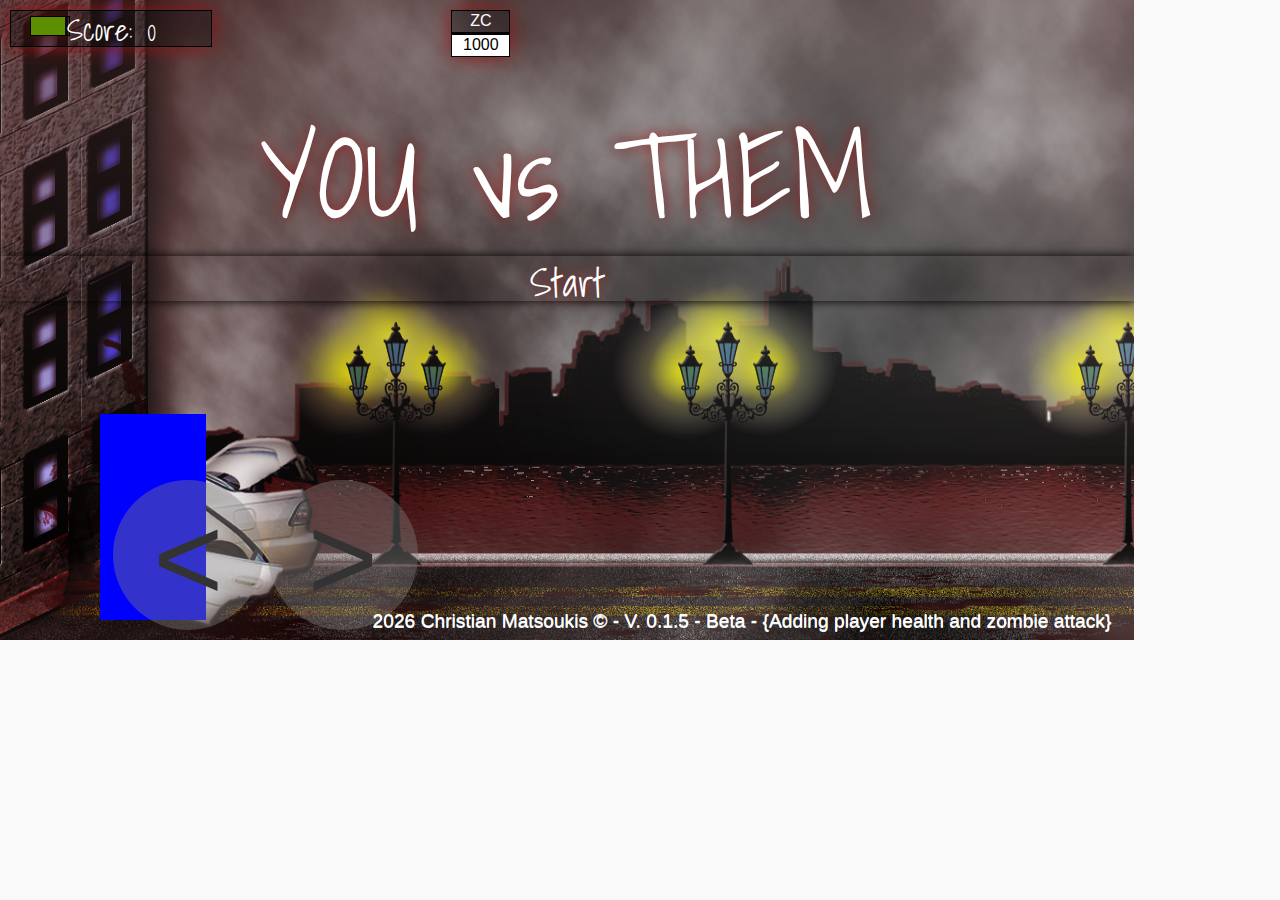
<file: index.html>
<!DOCTYPE html>
<!--
    Author: Christian Matsoukis
    Date:   05/01/2015
-->

<html>
	<head>
		<title>YOU-VS-THEM</title>
        <meta name="viewport" content="width=1134,height=640, user-scalable=no" />
		<meta name="apple-mobile-web-app-capable" content="yes" />
        <link href='http://fonts.googleapis.com/css?family=Raleway' rel='stylesheet' type='text/css'>
        <link href='http://fonts.googleapis.com/css?family=Shadows+Into+Light|Raleway' rel='stylesheet' type='text/css'>
		<link rel="stylesheet" type="text/css" href="css/main.css" />
        <link rel="stylesheet" href="jqmbl/jquery.mobile-1.4.2.min.css">
        <script src="jqmbl/jquery.js"></script>
        <script src="script/jqueryColor2.1.2.js"></script>
        <script src="jqmbl/jquery.mobile-1.4.2.min.js"></script>
        <script src="script/main-script.js"></script>
        
	</head>
	<body onload="docReady(), copyRight()">
        <!--<div id="rain"></div>-->
        <div class="mask">
            <meter id="playerHealth" min="0" max="1" low=".25" high=".75" optimum="1.0" value=".90"></meter>
            <div class="zombieCount"><div id="zclable">ZC</div><div id="zc"></div></div>
            <div class="title">YOU vs THEM</div>
            <div class="startButton">Start</div>
            <div class="controls">
                <div id="left" class="controller"><</div>
                <div  id="right" class="controller">></div>
            </div>

            <div id="player" class="player" onclick="playerHit()" style="position:absolute;left:100px;bottom:20px;z-index:3;"></div>
            <div id="zom" style="position:absolute;left:0px;top:0px;z-index:1;" class="bg" />
            <img onclick="" src="lib/img/lvlBG.png" id="bg" style="    position: absolute;left: 0px;top: 0px;z-index: 1;" class="bg" />
            <audio id='yourAudio' loop="loop" autoplay="autoplay">
                <source src="lib/audio/looping-drum.mp3" type='audio/mpeg; codecs="mp3"'>
            </audio>
        </div>
        <div id="copyRight"><span id="copyRight-span"></span>Christian Matsoukis &copy; - V. 0.1.5 - Beta - {Adding player health and zombie attack}</div>
	</body>
</html>
</file>
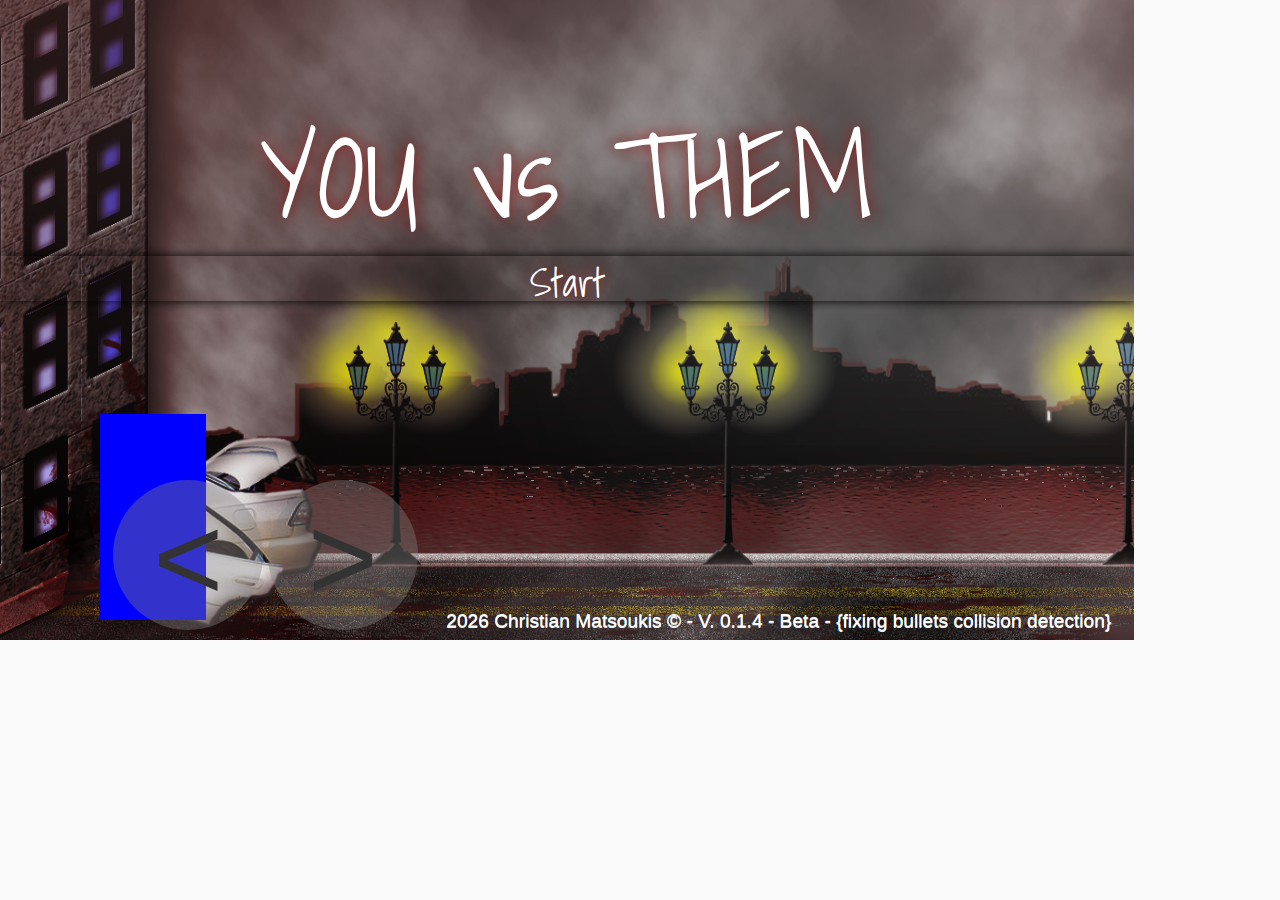
<file: indexV0-1-4.html>
<!DOCTYPE html>
<!--
    This version is going to attempt to fix the bullet error with the interval running at all times. 
    This should speed up the game and save memory. 

    After this fix, version 0.1.5 will work on a more advanced collision detection.

    Author: Christian Matsoukis
    Date:   05/01/2015
-->

<!--
    Change Log: 

Content: 
    - <title> changed from "U-VS-THEM" => "YOU-VS-THEM"

Javascript: 
    - Took code out of touch controls and had it go to the approiate function instead of rewriting code. 
    - Renamed fire() function to bulletSpawn().

-->
<html>
	<head>
		<title>YOU-VS-THEM</title>
        <meta name="viewport" content="width=1134,height=640, user-scalable=no" />
		<meta name="apple-mobile-web-app-capable" content="yes" />
        <link href='http://fonts.googleapis.com/css?family=Raleway' rel='stylesheet' type='text/css'>
        <link href='http://fonts.googleapis.com/css?family=Shadows+Into+Light|Raleway' rel='stylesheet' type='text/css'>
		<link rel="stylesheet" type="text/css" href="css/main.css" />
        <link rel="stylesheet" href="jqmbl/jquery.mobile-1.4.2.min.css">
        <script src="jqmbl/jquery.js"></script>
        <script src="jqmbl/jquery.mobile-1.4.2.min.js"></script>
        <script src="script/main-scriptV0-1-4.js"></script>
        
	</head>
	<body onload="docReady(), copyRight()">

        <div class="mask">
            <div class="title">YOU vs THEM</div>
            <div class="startButton">Start</div>
            <div class="controls">
                <div id="left" class="controller"><</div>
                <div  id="right" class="controller">></div>
            </div>
            <div id="rain"></div>
            <div onclick="score()" id="player" style="position:absolute;left:100px;bottom:20px;z-index:3;"></div>
            <div id="zom" style="position:absolute;left:0px;top:0px;z-index:1;" class="bg" />
            <img onclick=""src="lib/img/lvlBG.png" id="bg" style="position:absolute;left:0px;top:0px;z-index:1;" class="bg" />
            <audio id='yourAudio' loop="loop" autoplay="autoplay">
                <source src="lib/audio/looping-drum.mp3" type='audio/mpeg; codecs="mp3"'>
            </audio>
        </div>
        <div id="copyRight"><span id="copyRight-span"></span>Christian Matsoukis &copy; - V. 0.1.4 - Beta - {fixing bullets collision detection}</div>
	</body>
</html>
</file>
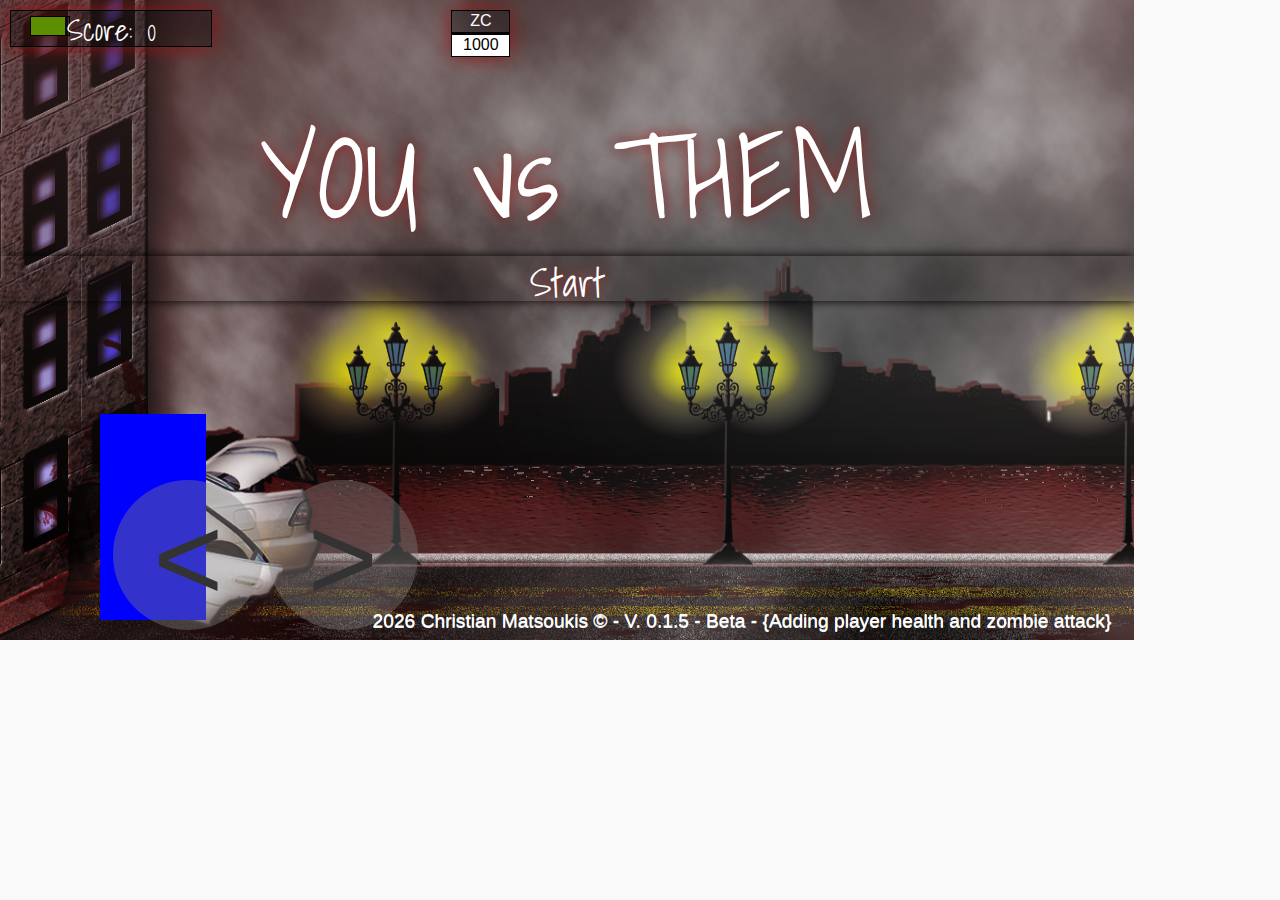
<file: indexV0-1-5.html>
<!DOCTYPE html>
<!--
    Author: Christian Matsoukis
    Date:   05/01/2015
-->

<html>
	<head>
		<title>YOU-VS-THEM</title>
        <meta name="viewport" content="width=1134,height=640, user-scalable=no" />
		<meta name="apple-mobile-web-app-capable" content="yes" />
        <link href='http://fonts.googleapis.com/css?family=Raleway' rel='stylesheet' type='text/css'>
        <link href='http://fonts.googleapis.com/css?family=Shadows+Into+Light|Raleway' rel='stylesheet' type='text/css'>
		<link rel="stylesheet" type="text/css" href="css/main.css" />
        <link rel="stylesheet" href="jqmbl/jquery.mobile-1.4.2.min.css">
        <script src="jqmbl/jquery.js"></script>
        <script src="script/jqueryColor2.1.2.js"></script>
        <script src="jqmbl/jquery.mobile-1.4.2.min.js"></script>
        <script src="script/main-scriptV0-1-5.js"></script>
        
	</head>
	<body onload="docReady(), copyRight()">
        <!--<div id="rain"></div>-->
        <div class="mask">
            <meter id="playerHealth" min="0" max="1" low=".25" high=".75" optimum="1.0" value=".90"></meter>
            <div class="zombieCount"><div id="zclable">ZC</div><div id="zc"></div></div>
            <div class="title">YOU vs THEM</div>
            <div class="startButton">Start</div>
            <div class="controls">
                <div id="left" class="controller"><</div>
                <div  id="right" class="controller">></div>
            </div>

            <div id="player" class="player" onclick="playerHit()" style="position:absolute;left:100px;bottom:20px;z-index:3;"></div>
            <div id="zom" style="position:absolute;left:0px;top:0px;z-index:1;" class="bg" />
            <img onclick="" src="lib/img/lvlBG.png" id="bg" style="    position: absolute;left: 0px;top: 0px;z-index: 1;" class="bg" />
            <audio id='yourAudio' loop="loop" autoplay="autoplay">
                <source src="lib/audio/looping-drum.mp3" type='audio/mpeg; codecs="mp3"'>
            </audio>
        </div>
        <div id="copyRight"><span id="copyRight-span"></span>Christian Matsoukis &copy; - V. 0.1.5 - Beta - {Adding player health and zombie attack}</div>
	</body>
</html>
</file>
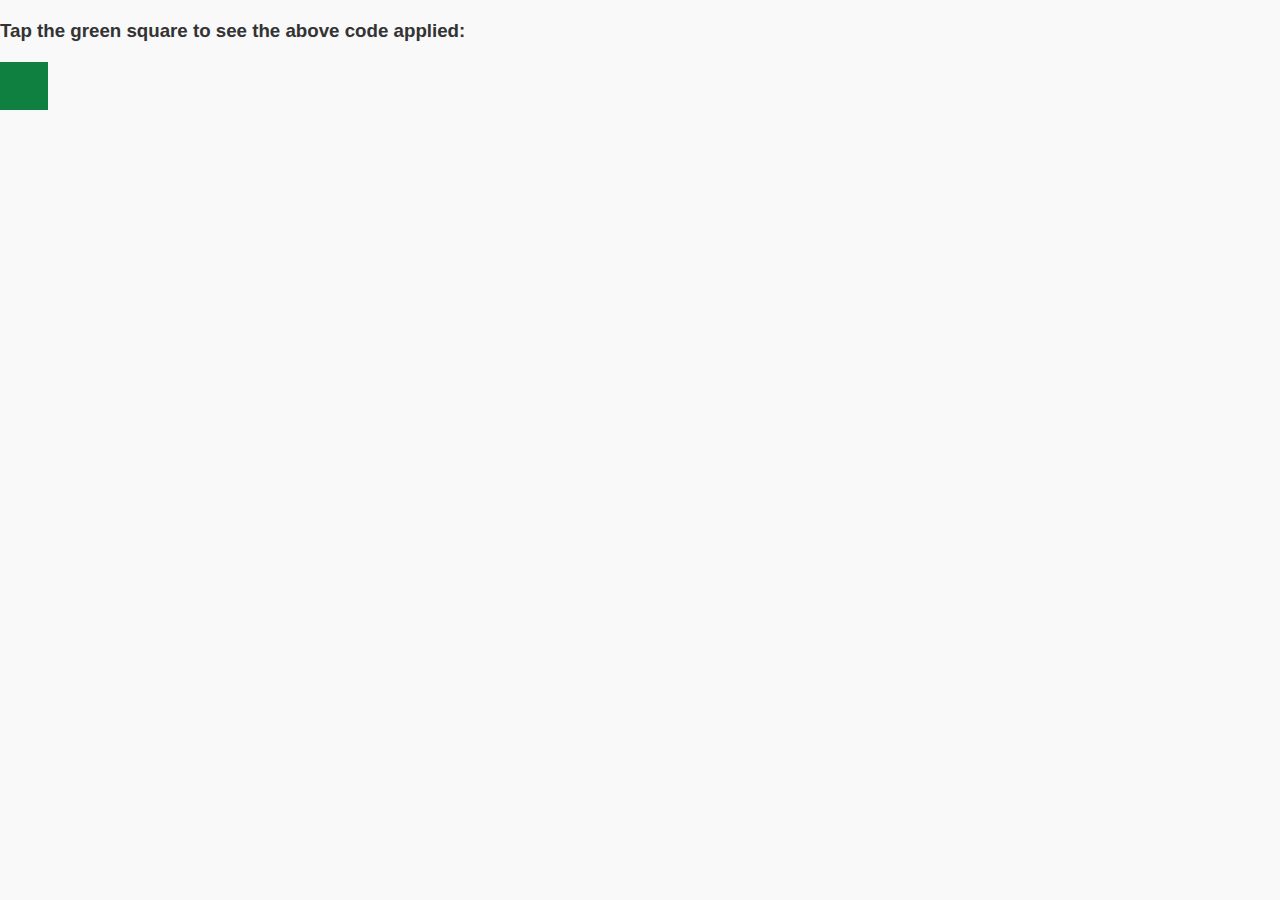
<file: jqmbl/HtmlPage.html>
﻿<!doctype html>
<html lang="en">
<head>
    <meta charset="utf-8">
    <meta name="viewport" content="width=device-width, initial-scale=1">
    <title>tap demo</title>
    <link rel="stylesheet" href="jquery.mobile-1.4.2.min.css">
    <script src="jquery.js"></script>
    <script src="jquery.mobile-1.4.2.min.js"></script>
    <style>
        html, body {
            padding: 0;
            margin: 0;
        }

        html, .ui-mobile, .ui-mobile body {
            height: 85px;
        }

            .ui-mobile, .ui-mobile .ui-page {
                min-height: 85px;
            }

        #nav {
            font-size: 200%;
            width: 17.1875em;
            margin: 17px auto 0 auto;
        }

            #nav a {
                color: #777;
                border: 2px solid #777;
                background-color: #ccc;
                padding: 0.2em 0.6em;
                text-decoration: none;
                float: left;
                margin-right: 0.3em;
            }

                #nav a:hover {
                    color: #999;
                    border-color: #999;
                    background: #eee;
                }

                #nav a.selected,
                #nav a.selected:hover {
                    color: #0a0;
                    border-color: #0a0;
                    background: #afa;
                }

        div.box {
            width: 3em;
            height: 3em;
            background-color: #108040;
        }

            div.box.tap {
                background-color: #7ACEF4;
            }
    </style>
</head>
<body>

    <h3>Tap the green square to see the above code applied:</h3>
    <div class="box"></div>

    <script>
        $(function () {
            $("div.box").bind("tap", tapHandler);

            function tapHandler(event) {
                $(event.target).addClass("tap");
            }
        });
    </script>

</body>
</html>
</file>
<file: css/main.css>
body {
    overflow: hidden;
    text-shadow: none;
    background-color: black !important;
}

.bg {
    width: 2000px;
    height: 100%;
    max-height: 640px;

}

#copyRight {
    position: absolute;
    bottom: 1%;
    right: 2%;
    font-size: 1.5vw;
    user-select: none;
    color: white;
    text-align: center;
    font-family: Arial;
    z-index: 100;
}

.mask {
    width: 1134px;
    height: 640px;
    overflow: hidden;
    z-index: 2;
    position: absolute;
    top: 0px;
    left: 0px;
    background-color: #fff;
}

#player {
    height: 200px;
    width: 100px;
    border: 3px solid blue;
    background-color: blue;
}

.zombie {
    height: 200px;
    width: 100px;
    border: 3px solid red;
    background-color: red;
    position: absolute;
    z-index: 3;
    bottom: 20px;
    left: 0px;
    box-shadow: 0px 5px 10px #000;
}

.zhead {
    height: 50px;
    background-color: gr<br class="Apple-interchange-newline">een;
}

.controls {
    position: absolute;
    bottom: 10px;
    z-index: 10;
    margin-left: 10%;
        cursor:pointer;
}

.controller {
    width: 150px;
    height: 150px;
    background-color: rgba(128,128,128,0.4);
    display: inline-block;
    font-size: 120px;
    text-align: center;
    -webkit-user-select: none;
    -moz-user-select: none;
    user-select: none;
    border-radius: 100px;
    text-shadow: none;
}


    .controller:hover {
        width: 160px;
        height: 160px;
        box-shadow: 0px 0px 10px #fff;
        text-shadow: 0px 0px 10px #8c1717;
    }

.bullet {
    /*background: -moz-linear-gradient(left, rgba(255,255,255,0) 0%, rgba(244,244,48,1) 100%);
    background: -webkit-gradient(linear, left top, right top, color-stop(0%,rgba(255,255,255,0)), color-stop(100%,rgba(244,244,48,1)));
    background: -webkit-linear-gradient(left, rgba(255,255,255,0) 0%,rgba(244,244,48,1) 100%);
    background: -o-linear-gradient(left, rgba(255,255,255,0) 0%,rgba(244,244,48,1) 100%);
    background: -ms-linear-gradient(left, rgba(255,255,255,0) 0%,rgba(244,244,48,1) 100%);
    background: linear-gradient(to right, rgba(255,255,255,0) 0%,rgba(244,244,48,1) 100%);*/
    background-color: yellow;
    filter: progid:DXImageTransform.Microsoft.gradient( startColorstr='#00ffffff', endColorstr='#f4f430',GradientType=1 );
    width: 10px;
    height: 2px;
    position: absolute;
    top: 24%;
    z-index: 7;
}


.score {
    position: absolute;
    width: 200px;
    height: 35px;
    top: 10px;
    left: 10px;
    z-index: 15;
    font-size: 30px;
    text-shadow: none;
    user-select: none;
    color: white;
    background-color: rgba(0,0,0,0.3);
    box-shadow: 0px 0px 20px #8c1717;
    text-align: center;
    border: 1px solid black;
    font-family: 'Shadows Into Light', cursive;
}

.startButton {
    cursor:pointer;
    width: 100%;
    color: white;
    position: absolute;
    height: 7%;
    top: 40%;
    z-index: 50;
    background-color: rgba(0,0,0,0.1);
    box-shadow: 0px 0px 10px #000;
    text-align: center;
    font-size: 40px;
    text-shadow: none;
    user-select: none;
    font-family: 'Shadows Into Light', cursive;
    visibility: visible;
    text-shadow: 0px 0px 15px #8c1717;
}

    .startButton:hover {
        box-shadow: 0px 0px 20px #8c1717;
        text-shadow: 0px 0px 5px #8c1717;
    }


#rain {
    position: absolute;
    display: none;
    width: 1134px;
    height: 640px;
    background-image: url('../lib/img/rain.png');
    background-size: 34080px 640px;
    top: 0px;
    left: 0px;
    z-index: 8;
}

#yourAudio {
    position: absolute;
    z-index: 51;
    top: 5%;
    left: 90%;
    width: 100px;
}

.title {
    width: 100%;
    color: white;
    position: absolute;
    height: 15%;
    top: 15%;
    z-index: 50;
    background-color: rgba(0,0,0,0.0);
    text-align: center;
    font-size: 120px;
    user-select: none;
    font-family: 'Shadows Into Light', cursive;
    visibility: visible;
    text-shadow: 0px 0px 15px #8c1717;
}

    /*///////////////////////
   ///                   ///
  ///    Start Stats    ///
 ///                   ///
///////////////////////*/


.stats {
    display: none;
    position: relative;
    top: -40px;
    left: -50px;
    width: 100px;
    height: auto;
    padding: 2px;
    background: rgba(255,255,255,0.5);
    text-align: center;
    box-shadow: 0px 0px 20px #8c1717;
    -webkit-border-radius: 3px;
    -moz-border-radius: 3px;
    border-radius: 3px;
    font-family: Arial;
    color: black;
    font-size: 1.5em;
}

    .stats:after {
        display: none;
        content: '';
        position: absolute;
        border-style: solid;
        border-width: 4px 4px 0;
        border-color: rgba(255,255,255,0.5) transparent;
        box-shadow: 0px 0px 20px #8c1717;
        display: block;
        width: 0;
        z-index: 1;
        margin-left: -4px;
        bottom: -4px;
        left: 53%;
    }





    /*///////////////////////
   ///                   ///
  /// Start ZombieMeter ///
 ///                   ///
///////////////////////*/




    .zombieCount {
    position: absolute;
    top: 10px;
    right: 55%;
    border: 1px solid black;
    z-index: 9;
    text-shadow: none;
    color: white;
    text-align: center;
        user-select: none;
    background-color: rgba(0,0,0,0.3);
    box-shadow: 0px 0px 20px #8c1717;
    border: 1px solid black;
    border-radius: 0px;
}

#zclable {
    border-bottom:3px solid black;
    width: 100%;
    display: inline-block;
}

#zc {
    background-color: white;
    color: black;
    width: 100%;
    display: inline-block;
}






    /*///////////////////////
   ///                   ///
  ///  Start HealthBar  ///
 ///                   ///
///////////////////////*/











meter::-webkit-meter-bar {
    position: absolute;
    top: 10px;
    right: 10px;
    background: rgba(255,255,255,0.0);
    box-shadow: 0 2px 3px rgba(0,0,0,0.2) inset;
    border-radius: 3px;
    z-index: 10;
    height: 20px;
    width: 50%;
    user-select: none;
    background-color: rgba(0,0,0,0.3);
    box-shadow: 0px 0px 20px #8c1717;
    border: 1px solid black;
    border-radius: 0px;
}

meter::-webkit-meter-optimum-value {
    background: #86CC00; /* Green */
}

meter::-webkit-meter-suboptimum-value {
    background: #FFDB1A; /* Yellow */
}

meter::-webkit-meter-even-less-good-value {
    background: #8c1717; /* Red */
}
</file>
